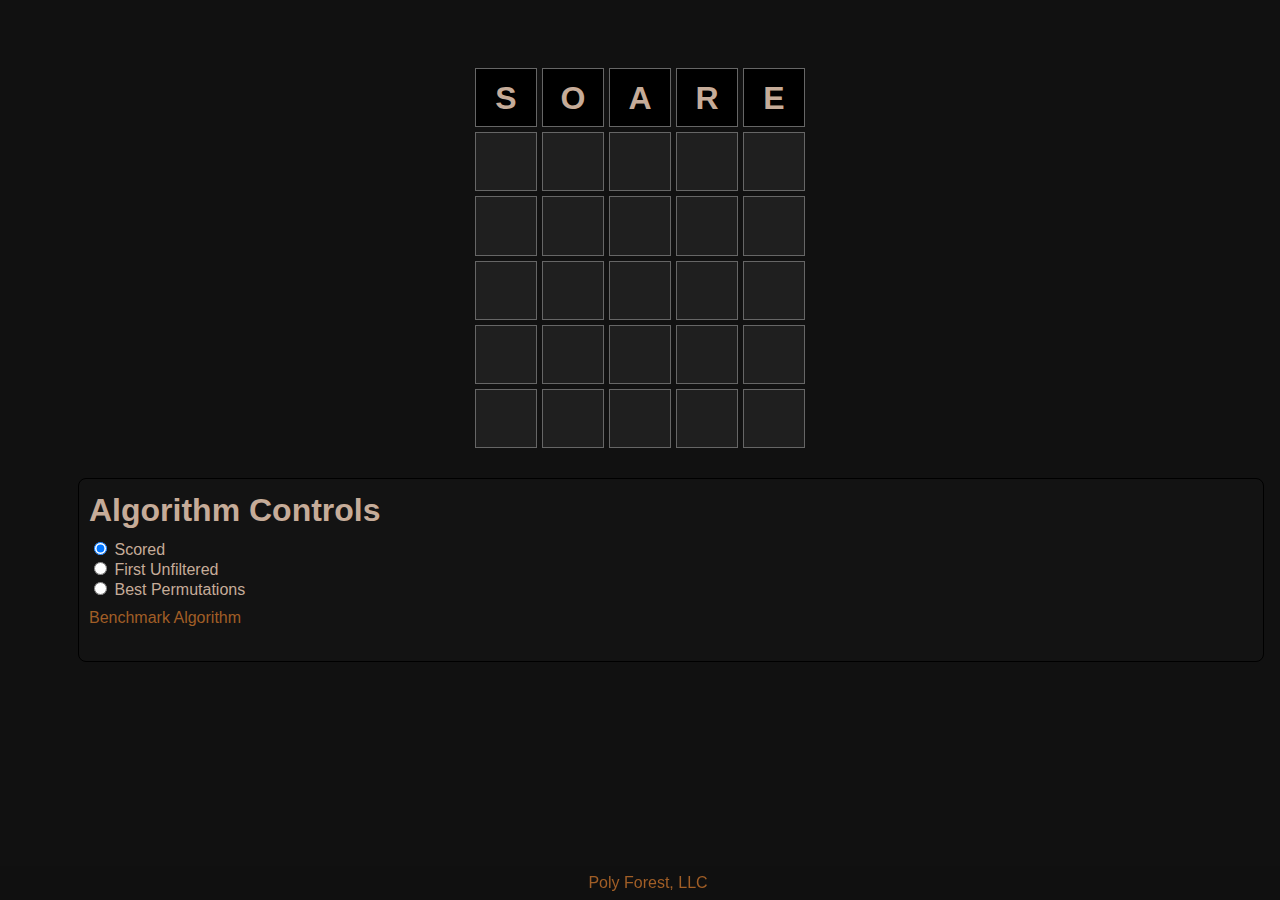
<file: docs/index.html>
<!DOCTYPE html>
<html lang="en">
<head>
	<meta charset="UTF-8">
	<title>Wordle Solver</title>
	<link rel="stylesheet" href="styles.css">
</head>
<body>
	<div id="grid"></div>
	<section id="controls">
		<h1>Algorithm Controls</h1>
		<div id="algorithmList"></div>
		<a href="#benchmarkResultsProgressBar" id="benchmarkLink">Benchmark Algorithm</a>
		<div id='benchmarkResultsProgressBar' class='progressBar'></div>
		<div id="benchmarkResults">
		</div>
	</section>
	<footer>
		<a href="https://polyforest.com">Poly Forest, LLC</a>
	</footer>

	<script type="module">
		import {App} from './App.js'
		new App()
	</script>
</body>
</html>
</file>
<file: docs/styles.css>
body {
    background-color: #111;
    display: flex;
    flex-direction: column;
    justify-content: center;
    flex-grow: 1;
    padding: 50px;
    color: #c6ac99;
    font-family: Arial,serif;
}

h1 {
    margin-block-start: 0.1em;
}

a, a:visited, a:hover {
    text-decoration: none;
}

a {
    color: #a15e26;
}

a:hover {
    color: #c56b1a;
}

#grid {
    width: 350px;
    height: 400px;
    margin: auto 0;
    display: grid;
    align-self: center;
    grid-template-rows: repeat(6, 1fr);
    grid-gap: 5px;
    padding: 10px;
    box-sizing: border-box;
    font-size: 24px;
    font-weight: bold;
}

.row {
    display: grid;
    grid-template-columns: repeat(5, 1fr);
    grid-gap: 5px;
}

.cell {
    border: thin solid #666;
    background-color: #1f1f1f;
    display: inline-flex;
    justify-content: center;
    align-items: center;
    font-size: 2rem;
    line-height: 2rem;
    font-weight: bold;
    vertical-align: middle;
    box-sizing: border-box;
    text-transform: uppercase;
    user-select: none;
}

.correctSpot {
    background-color: #0a4c0a;
}

.wrongSpot {
    background-color: #866709;
}

.noSpot {
    background-color: #000000;
}

#controls {
    margin: 20px;
    width: 100%;
    border: thin solid black;
    padding: 10px;
    border-radius: 8px;
    background: rgba(77, 77, 77, 0.04);
    display: flex;
    flex-direction: column;
}

#controls > *:not(:last-child) {
    margin-bottom: 10px;
}

footer {
    position: fixed;
    left: 0;
    bottom: 0;
    width: 100%;
    text-align: center;
    padding: 8px;
    background-color: #1119;
}

/* Benchmark results */

#benchmarkResultsProgressBar {
    opacity: 0;
    transition: opacity 0.5s, width 0.2s;
}

.averageCase {
    color: #00f7ff;
}

.worstCase {
    color: #ff6a00;
}

.progressBar {
    height: 4px;
    background: linear-gradient(90deg, blue, indigo);
}

.distributionBarContainer, .distributionBarLabels {
    margin: 0 auto 10px;
    display: flex;
    flex-direction: row;
    width: 450px;
    height: 150px;
    align-items: end;
}

.distributionBarLabels {
    align-items: start;
}

.distributionBarLabel {
    writing-mode: vertical-rl;
    text-orientation: mixed;
    width: 45px;
    transform: rotate(331deg);
    margin-top: 5px;
}

.distributionBar {
    width: 45px;
    background-color: #000000;
    border: thin solid #333;
    box-sizing: border-box;
}

.distributionBar:nth-child(1) {
    background-color: #41c504;
}
.distributionBar:nth-child(2) {
    background-color: #37940a;
}
.distributionBar:nth-child(3) {
    background-color: #0a947b;
}
.distributionBar:nth-child(4) {
    background-color: #0a7b94;
}
.distributionBar:nth-child(5) {
    background-color: #860a94;
}
.distributionBar:nth-child(6) {
    background-color: #940a74;
}
.distributionBar:nth-child(n+7) {
    background-color: #880000;
}

.answer {
    padding: 4px;
}

.failedAnswers {
    width: 600px;
    display: grid;
    grid-template-columns: 1fr;
    font-family: monospace;
}

.failedAnswer {
    width: 100%;
    display: grid;
    grid-template-columns: 100px 1fr;
    border: thin solid black;
    padding: 10px;
}

.failedAnswerGuesses {
}

.failedAnswerGuess {
    display: inline-block;
    border: thin solid gray;
    background: rgba(50, 50, 50, 0.16);
    border-radius: 8px;
    padding: 4px;
    margin-right: 4px;
    margin-bottom: 4px;
}
</file>
